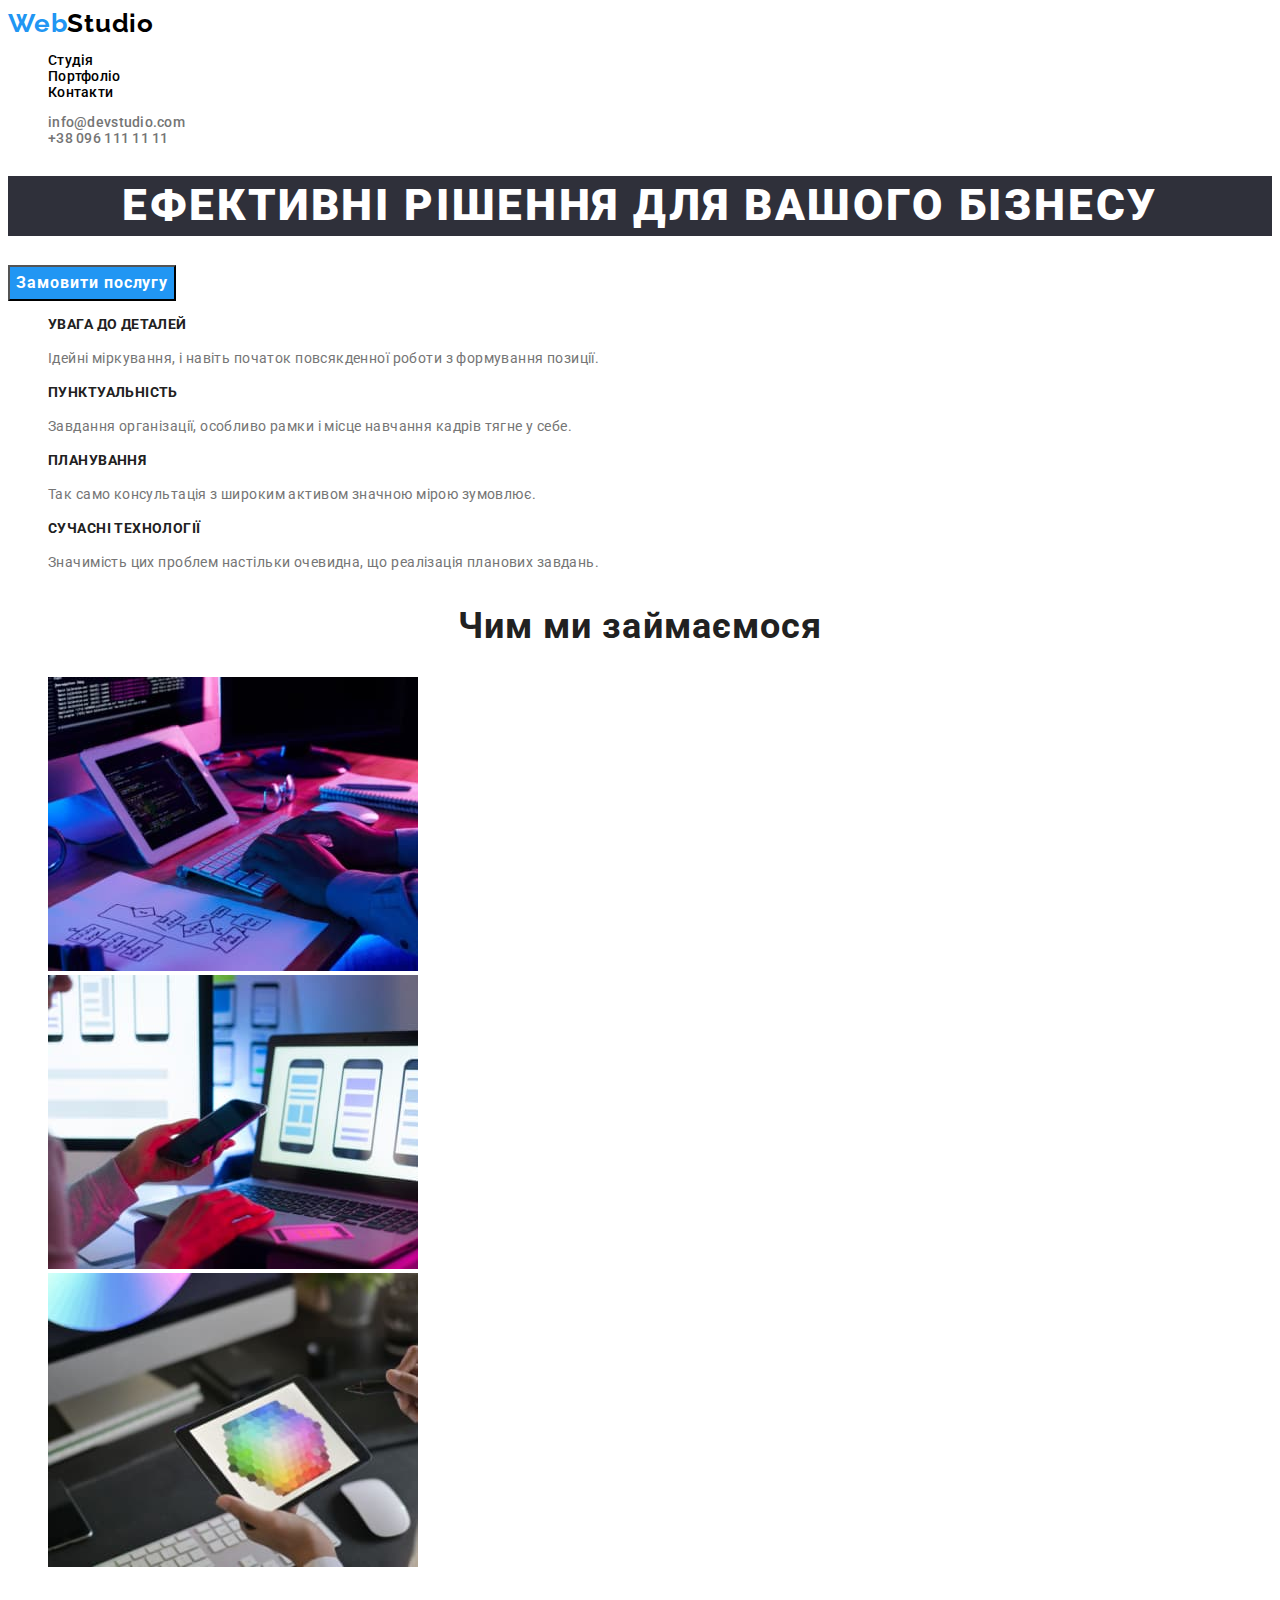
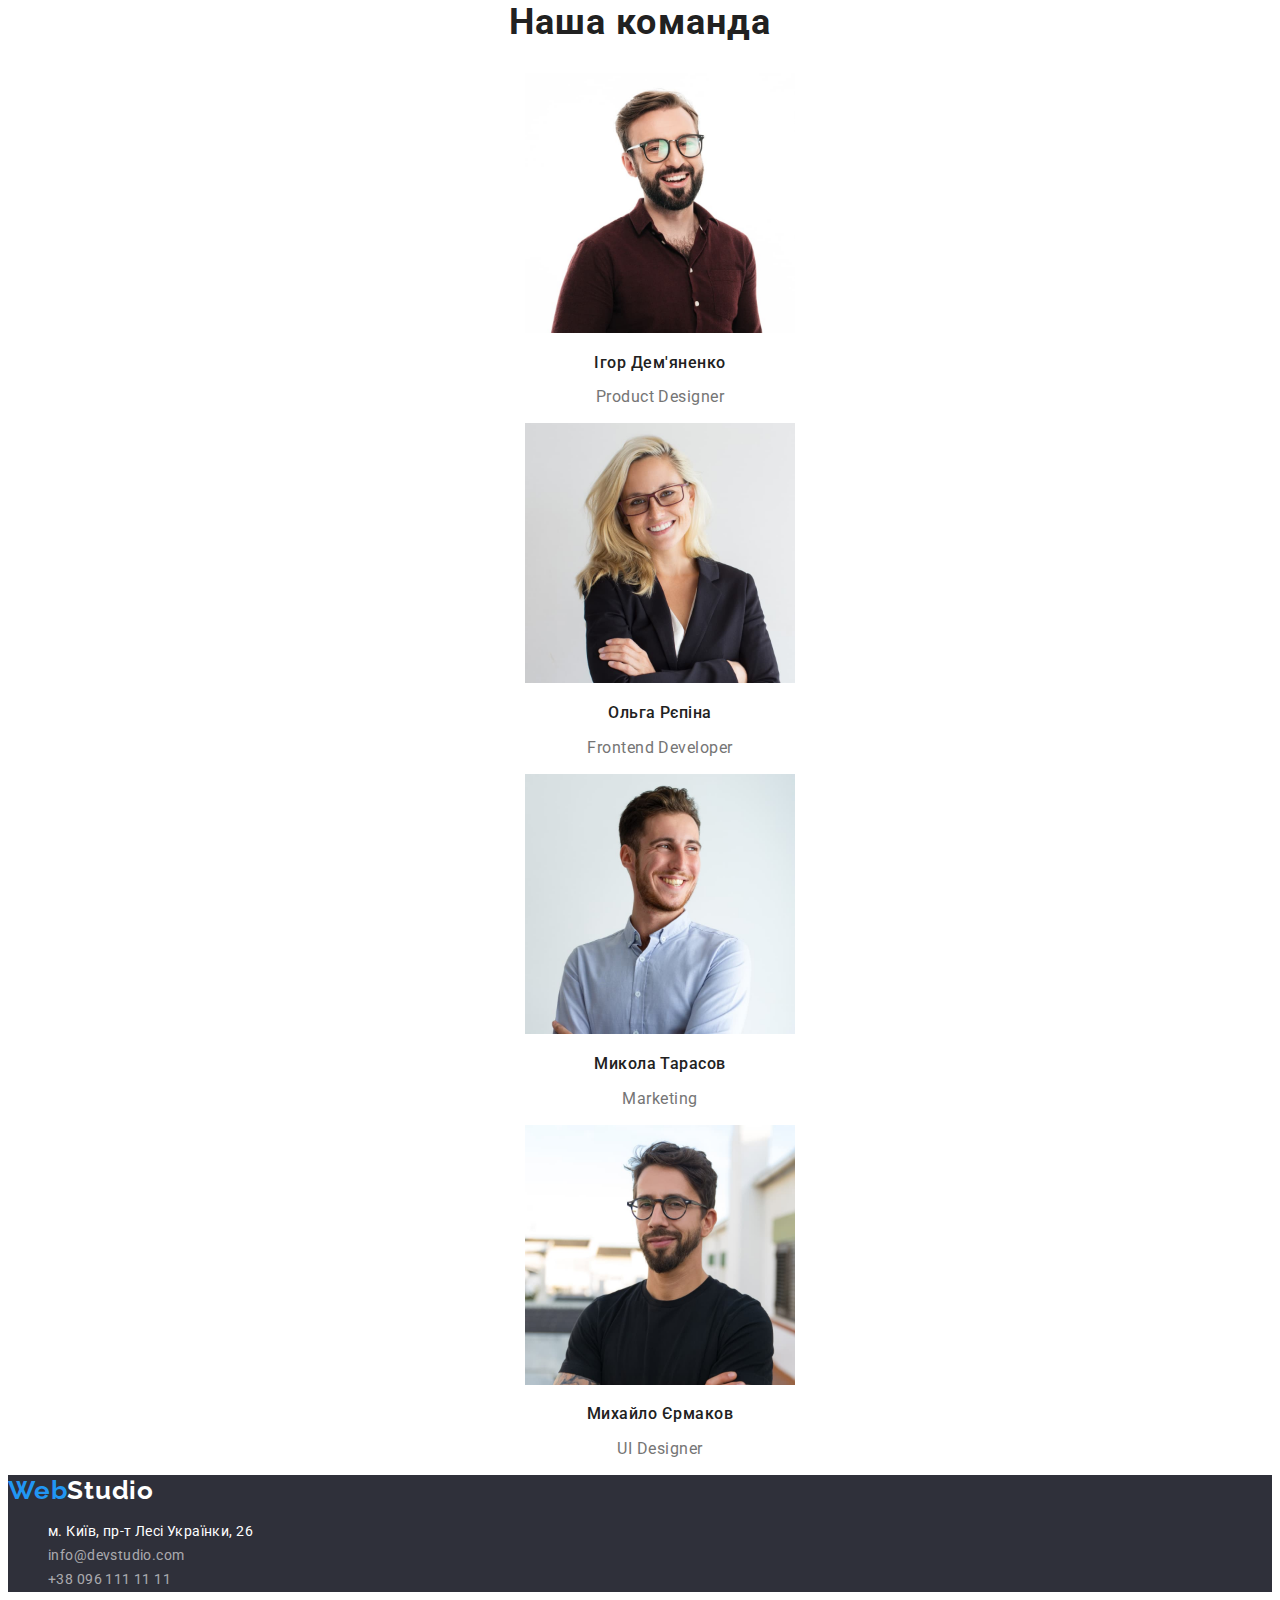
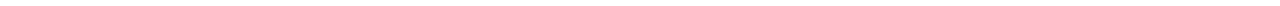
<file: index.html>
<!DOCTYPE html>
<html lang="uk">
  <head>
    <meta charset="UTF-8" />
    <meta http-equiv="X-UA-Compatible" content="IE=edge" />
    <meta name="viewport" content="width=device-width, initial-scale=1.0" />
    <title>WebStudio</title>
    <link rel="stylesheet" href="./css/style.css" />
    <link rel="preconnect" href="https://fonts.googleapis.com" />
    <link rel="preconnect" href="https://fonts.gstatic.com" crossorigin />
    <link
      href="https://fonts.googleapis.com/css2?family=Raleway:wght@700;900&family=Roboto:wght@400;500;700;900&display=swap"
      rel="stylesheet"
    />
  </head>
  <body>
    <!--Шапка-->
    <header class="header">
      <nav>
        <a class="header-logo logo header-link link" href="./index.html"
          ><span class="logo-blue">Web</span>Studio</a
        >
        <ul class="header-menu-list header-list list">
          <li class="header-item">
            <a class="header-link link" href="./index.html">Студія</a>
          </li>
          <li class="header-item">
            <a class="header-link link" href="./portfolio.html">Портфоліо</a>
          </li>
          <li class="header-item">
            <a class="header-link link" href="#contacts">Контакти</a>
          </li>
        </ul>
      </nav>
      <ul class="header-contact-list header-list list">
        <li class="header-contact-item">
          <a class="header-contact-link link" href="mailto:info@devstudio.com"
            >info@devstudio.com</a
          >
        </li>
        <li class="header-contact-item">
          <a class="header-contact-link link" href="tel:+380961111111"
            >+38 096 111 11 11</a
          >
        </li>
      </ul>
    </header>
    <main>
      <!--Секція Основна-->
      <section class="hero">
        <h1 class="hero-title">Ефективні рішення для вашого бізнесу</h1>
        <button class="hero-button button" type="button">
          Замовити послугу
        </button>
      </section>
      <!--Секція Особливості-->
      <section class="features">
        <h2 hidden class="features-title">Особливості</h2>
        <ul class="features-list list">
          <li class="features-item">
            <h3 class="features-item-title">УВАГА ДО ДЕТАЛЕЙ</h3>
            <p class="features-text">
              Ідейні міркування, і навіть початок повсякденної роботи з
              формування позиції.
            </p>
          </li>
          <li class="features-item">
            <h3 class="features-item-title">ПУНКТУАЛЬНІСТЬ</h3>
            <p class="features-text">
              Завдання організації, особливо рамки і місце навчання кадрів тягне
              у себе.
            </p>
          </li>
          <li class="features-item">
            <h3 class="features-item-title">ПЛАНУВАННЯ</h3>
            <p class="features-text">
              Так само консультація з широким активом значною мірою зумовлює.
            </p>
          </li>
          <li class="features-item">
            <h3 class="features-item-title">СУЧАСНІ ТЕХНОЛОГІЇ</h3>
            <p class="features-text">
              Значимість цих проблем настільки очевидна, що реалізація планових
              завдань.
            </p>
          </li>
        </ul>
      </section>
      <!--Секція Роботи-->
      <section class="works">
        <h2 class="works-title">Чим ми займаємося</h2>
        <ul class="works-list list">
          <li class="works-item">
            <a class="works-link link" href="">
              <img
                class="works-image"
                src="./images/box1.jpg"
                width="370"
                alt="Розробка сайтів"
              />
            </a>
          </li>
          <li class="works-item">
            <a class="works-link link" href="">
              <img
                class="works-image"
                src="./images/box2.jpg"
                width="370"
                alt="UI рішення"
              />
            </a>
          </li>
          <li class="works-item">
            <a href="">
              <img
                class="works-image"
                src="./images/box3.jpg"
                width="370"
                alt="Дизайнерські послуги"
              />
            </a>
          </li>
        </ul>
      </section>
      <!--Секція Команда-->
      <section class="team">
        <h2 class="team-title">Наша команда</h2>
        <ul class="team-list list">
          <li class="team-item">
            <img
              class="team-image"
              src="./images/emp1.jpg"
              width="270"
              alt="Фото Ігоря Дем'яненко"
            />
            <h3 class="team-name">Ігор Дем'яненко</h3>
            <p class="team-position">Product Designer</p>
          </li>
          <li class="team-item">
            <img
              class="team-image"
              src="./images/emp2.jpg"
              width="270"
              alt="Фото Ольги Рєпіни"
            />
            <h3 class="team-name">Ольга Рєпіна</h3>
            <p class="team-position">Frontend Developer</p>
          </li>
          <li class="team-item">
            <img
              class="team-image"
              src="./images/emp3.jpg"
              width="270"
              alt="Фото Миколи Тарасова"
            />
            <h3 class="team-name">Микола Тарасов</h3>
            <p class="team-position">Marketing</p>
          </li>
          <li class="team-item">
            <img
              class="team-image"
              src="./images/emp4.jpg"
              width="270"
              alt="Фото Михайла Єрмакова"
            />
            <h3 class="team-name">Михайло Єрмаков</h3>
            <p class="team-position">UI Designer</p>
          </li>
        </ul>
      </section>
    </main>
    <footer class="footer">
      <a class="footer-logo logo footer-link link" href="./index.html"
        ><span class="logo-blue">Web</span>Studio</a
      >
      <address id="contacts" class="address">
        <ul class="address-list list">
          <li class="address-item">
            <a
              class="address-link-map link"
              href="https://goo.gl/maps/xQQ1BnmMgebPrQSEA"
              target="_blank"
              rel="noopenner norefferrer nofollow"
              >м. Київ, пр-т Лесі Українки, 26</a
            >
          </li>
          <li class="address-item">
            <a
              class="address-contact-link link"
              href="mailto:info@devstudio.com"
              >info@devstudio.com</a
            >
          </li>
          <li class="address-item">
            <a class="address-contact-link link" href="tel:+380961111111"
              >+38 096 111 11 11</a
            >
          </li>
        </ul>
      </address>
    </footer>
  </body>
</html>
</file>
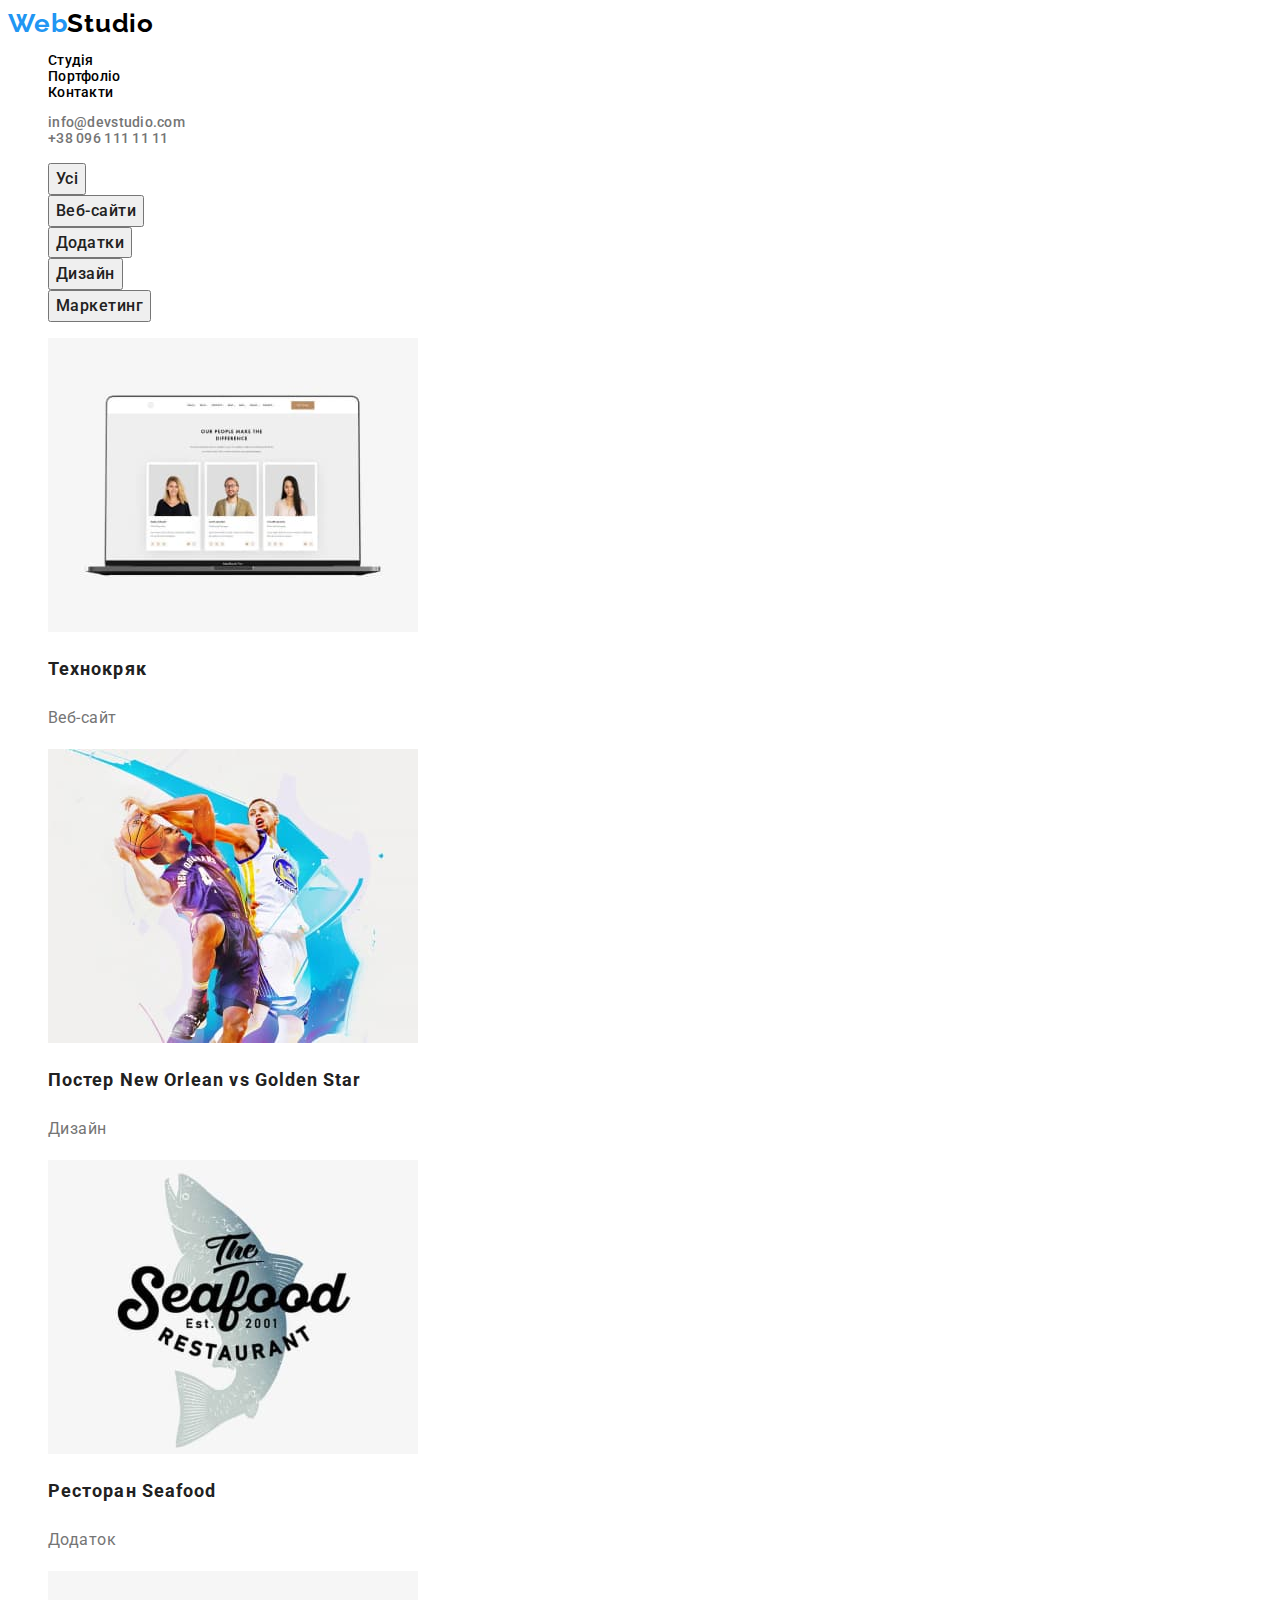
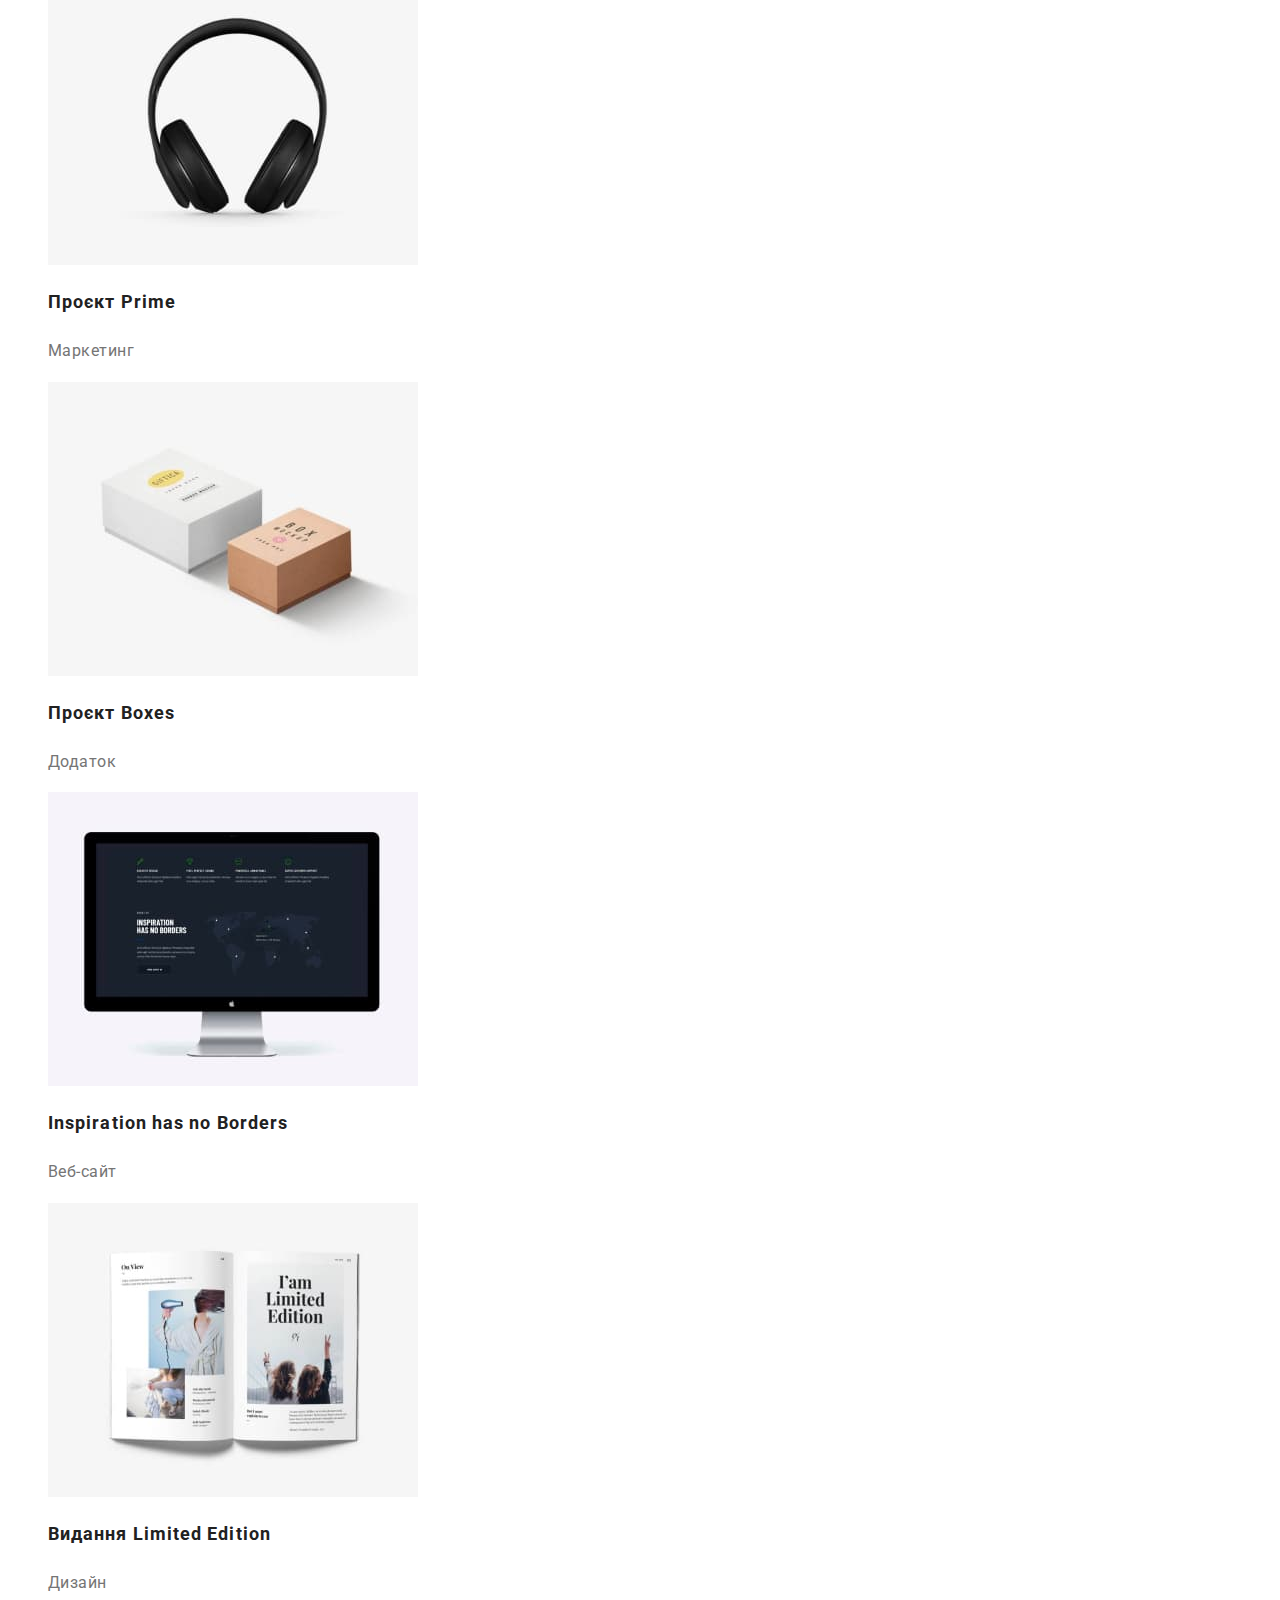
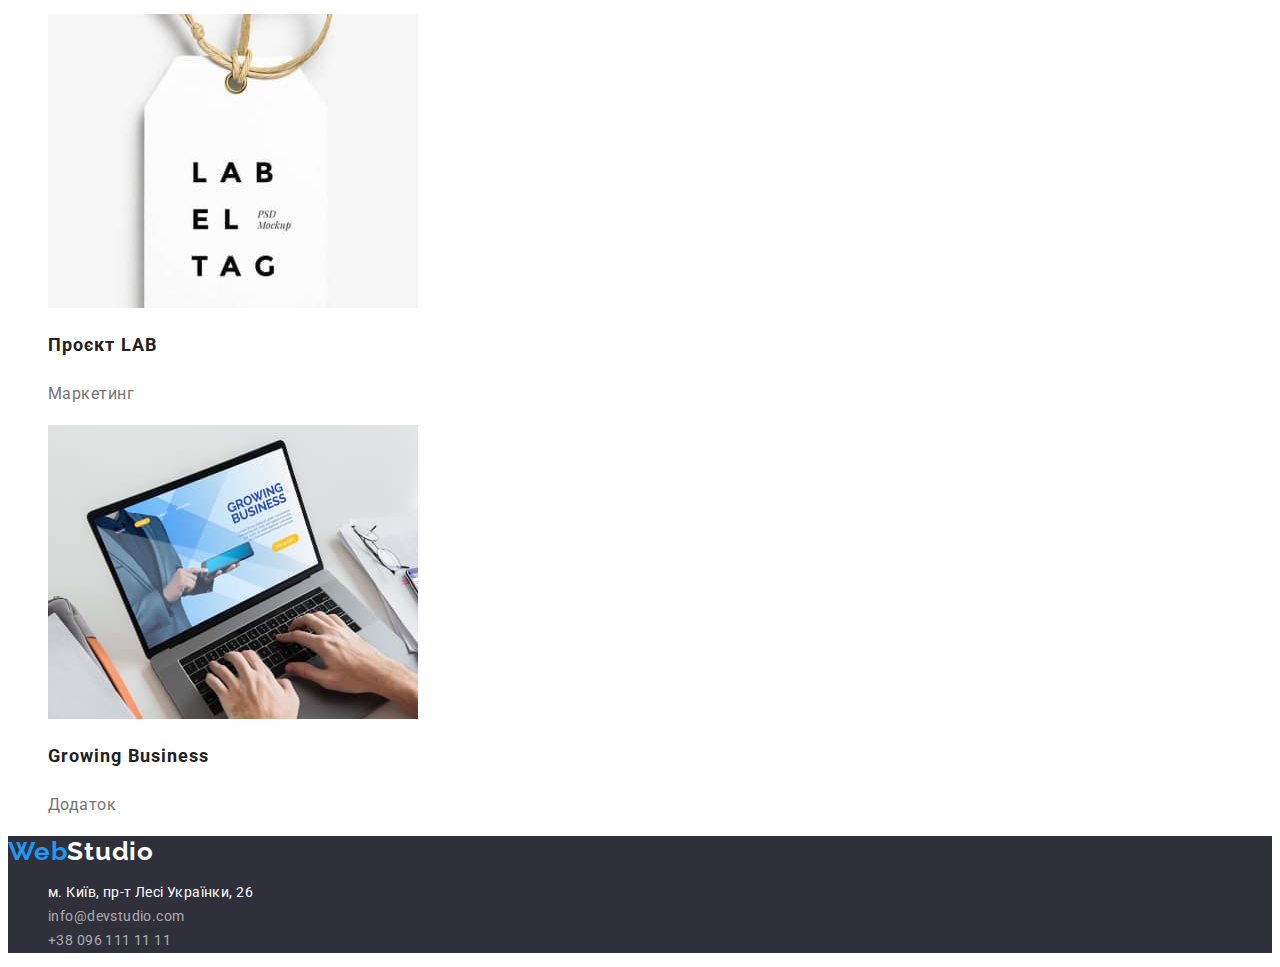
<file: portfolio.html>
<!DOCTYPE html>
<html lang="uk">
  <head>
    <meta charset="UTF-8" />
    <meta http-equiv="X-UA-Compatible" content="IE=edge" />
    <meta name="viewport" content="width=device-width, initial-scale=1.0" />
    <title>Portfolio</title>
    <link rel="stylesheet" href="./css/style.css" />
    <link rel="preconnect" href="https://fonts.googleapis.com" />
    <link rel="preconnect" href="https://fonts.gstatic.com" crossorigin />
    <link
    href="https://fonts.googleapis.com/css2?family=Raleway:wght@700;900&family=Roboto:wght@400;500;700;900&display=swap"
    rel="stylesheet"
  </head>
  <body>
    <!--Шапка-->
    <header class="header">
      <nav>
        <a class="header-logo logo header-link link" href="./index.html"
          ><span class="logo-blue">Web</span>Studio</a
        >
        <ul class="header-list header-menu-list list">
          <li class="header-item">
            <a class="header-link link" href="./index.html">Студія</a>
          </li>
          <li class="header-item">
            <a class="header-link link" href="./portfolio.html">Портфоліо</a>
          </li>
          <li class="header-item">
            <a class="header-link link" href="#contacts">Контакти</a>
          </li>
        </ul>
      </nav>
      <ul class="header-contact-list header-list list">
        <li class="header-contact-item">
          <a class="header-contact-link link" href="mailto:info@devstudio.com"
            >info@devstudio.com</a
          >
        </li>
        <li class="header-contact-item">
          <a class="header-contact-link link" href="tel:+380961111111"
            >+38 096 111 11 11</a
          >
        </li>
      </ul>
    </header>
    <main>
      <section class="section-portfolio">
        <h1 class="visually-hidden">Portfolio</h1>
        <ul class="filter-list list">
          <li class="filter-item">
            <button class="filter-button button" type="button">Усі</button>
          </li>
          <li class="filter-item">
            <button class="filter-button button" type="button">
              Веб-сайти
            </button>
          </li>
          <li class="filter-item">
            <button class="filter-button button" type="button">Додатки</button>
          </li>
          <li class="filter-item">
            <button class="filter-button button" type="button">Дизайн</button>
          </li>
          <li class="filter-item">
            <button class="filter-button button" type="button">
              Маркетинг
            </button>
          </li>
        </ul>
        <ul class="projects-list list">
          <li class="projects-item">
            <img
              class="projects-image"
              src="./images/project1.jpg"
              width="370"
              height="294"
              alt="photo project 1"
            />
            <h2 class="projects-name">Технокряк</h2>
            <p class="projects-text">Веб-сайт</p>
          </li>
          <li class="projects-item">
            <img
              class="projects-image"
              src="./images/project2.jpg"
              width="370"
              height="294"
              alt="photo project 2"
            />
            <h2 class="projects-name">Постер New Orlean vs Golden Star</h2>
            <p class="projects-text">Дизайн</p>
          </li>
          <li class="projects-item">
            <img
              class="projects-image"
              src="./images/project3.jpg"
              width="370"
              height="294"
              alt="photo project 3"
            />
            <h2 class="projects-name">Ресторан Seafood</h2>
            <p class="projects-text">Додаток</p>
          </li>
          <li class="projects-item">
            <img
              class="projects-image"
              src="./images/project4.jpg"
              width="370"
              height="294"
              alt="photo project 4"
            />
            <h2 class="projects-name">Проєкт Prime</h2>
            <p class="projects-text">Маркетинг</p>
          </li>
          <li class="projects-item">
            <img
              class="projects-image"
              src="./images/project5.jpg"
              width="370"
              height="294"
              alt="photo project 5"
            />
            <h2 class="projects-name">Проєкт Boxes</h2>
            <p class="projects-text">Додаток</p>
          </li>
          <li class="projects-item">
            <img
              class="projects-image"
              src="./images/project6.jpg"
              width="370"
              height="294"
              alt="photo project 6"
            />
            <h2 class="projects-name">Inspiration has no Borders</h2>
            <p class="projects-text">Веб-сайт</p>
          </li>
          <li class="projects-item">
            <img
              class="projects-image"
              src="./images/project7.jpg"
              width="370"
              height="294"
              alt="photo project 7"
            />
            <h2 class="projects-name">Видання Limited Edition</h2>
            <p class="projects-text">Дизайн</p>
          </li>
          <li class="projects-item">
            <img
              class="projects-image"
              src="./images/project8.jpg"
              width="370"
              height="294"
              alt="photo project 8"
            />
            <h2 class="projects-name">Проєкт LAB</h2>
            <p class="projects-text">Маркетинг</p>
          </li>
          <li class="projects-item">
            <img
              class="projects-image"
              src="./images/project9.jpg"
              width="370"
              height="294"
              alt="photo project 9"
            />
            <h2 class="projects-name">Growing Business</h2>
            <p class="projects-text">Додаток</p>
          </li>
        </ul>
      </section>
    </main>
    <footer class="footer">
      <a class="footer-logo logo footer-link link" href="./index.html"
        ><span class="logo-blue">Web</span>Studio</a
      >
      <address id="contacts" class="address">
        <ul class="address-list list">
          <li class="address-item">
            <a
              class="address-link-map link"
              href="https://goo.gl/maps/xQQ1BnmMgebPrQSEA"
              target="_blank"
              rel="noopenner norefferrer nofollow"
              >м. Київ, пр-т Лесі Українки, 26</a
            >
          </li>
          <li class="address-item">
            <a
              class="address-contact-link link"
              href="mailto:info@devstudio.com"
              >info@devstudio.com</a
            >
          </li>
          <li class="address-item">
            <a class="address-contact-link link" href="tel:+380961111111"
              >+38 096 111 11 11</a
            >
          </li>
        </ul>
      </address>
    </footer>
  </body>
</html>
</file>
<file: css/style.css>
body {
    font-family: 'Roboto',
    sans-serif;
    color:#2F303A
}

.list {
    text-decoration: none; 
    list-style: none;
}
.link {
    text-decoration: none;
    color: #000000;
}

.button {
    font-family: inherit;
    cursor: pointer;
}

:root {
    --brand-color:#2196F3;
    --dark-brand-color:#212121;
    --white-brand-color:#FFFFFF;
    --text-color:#757575;
}
/* LOGO */
.logo {
    font-family: 'Raleway';
    font-weight: 700;
    font-size: 26px;
    line-height: 1.19;
    letter-spacing: 0.03em;    
}

.logo-blue {
    color: var(--brand-color);
}

.header-logo {
    color: #000000;
}

.footer-logo {
    color: var(--white-brand-color);
}

/* HEADER */
.header-list, .header-contact-link {
    font-weight: 500;
    font-size: 14px;
    line-height: 1.14;
    letter-spacing: 0.02em;
}

.header-menu-list {
    color: var(--dark-brand-color);
}

.header-contact-link {
    color: var(--text-color);
}

.header-list :hover,
:focus {
    color: var(--brand-color);
}

/* HERO */
.hero-title {
    font-weight: 900;
    font-size: 44px;
    line-height: 1.36;
    text-align: center;
    letter-spacing: 0.06em;
    text-transform: uppercase;
    color: var(--white-brand-color);
    background: #2F303A;
}

.hero-button {
    font-weight: 700;
    font-size: 16px;
    line-height: 1.87;
    display: flex;
    align-items: center;
    text-align: center;
    letter-spacing: 0.06em;
    color: var(--white-brand-color);
    background-color: var(--brand-color);
}

.features-item-title {
    font-weight: 700;
    font-size: 14px;
    line-height: 1.14;
    letter-spacing: 0.03em;
    text-transform: uppercase;
    color: var(--dark-brand-color);
}

.features-text {
    font-size: 14px;
    line-height: 1.71;
    letter-spacing: 0.03em;
    color: var(--text-color);
}

/* WORKS */
.works-title {
    font-weight: 700;
    font-size: 36px;
    line-height: 1.17;
    text-align: center;
    letter-spacing: 0.03em;
    color: var(--dark-brand-color);
}

/* TEAM */
.team-title {
    font-weight: 700;
    font-size: 36px;
    line-height: 1.17;
    text-align: center;
    letter-spacing: 0.03em;
    color: var(--dark-brand-color);
}

.team-name {
    font-weight: 500;
    font-size: 16px;
    line-height: 1.18;
    text-align: center;
    letter-spacing: 0.03em;
    color: var(--dark-brand-color);
}

.team-item {
    font-size: 16px;
    line-height: 1.18;
    text-align: center;
    letter-spacing: 0.03em;
    color: var(--text-color);
}

/* PORTFOLIO */
.visually-hidden {
    position: absolute;
    width: 1px;
    height: 1px;
    margin: -1px;
    border: 0;
    padding: 0;

    white-space: nowrap;
    clip-path: inset(100%);
    clip: rect(0 0 0 0);
    overflow: hidden;
}

.filter-button {
    font-weight: 500;
    font-size: 16px;
    line-height: 1.62;
    text-align: center;
    letter-spacing: 0.03em;
    color: var(--dark-brand-color);
    }

    .filter-button:hover, :focus {
        color: var(--white-brand-color);
    } 

.projects-name {
    font-weight: 700;
    font-size: 18px;
    line-height: 2;
    letter-spacing: 0.06em;
    color: var(--dark-brand-color);
    }

.projects-text {
    font-size: 16px;
    line-height: 1.87;
    letter-spacing: 0.03em;
    color: var(--text-color);
}
/* FOOTER */

.footer {
    background-color: #2F303A;;
}

.address :hover, :focus {
    color: var(--brand-color)
}

.address {
    font-style: normal;
    font-size: 14px;
    line-height: 1.71;
    letter-spacing: 0.03em;
}

.address-link-map {
    color: var(--white-brand-color);
}

.address-contact-link {
color: rgba(255, 255, 255, 0.6);
}
</file>
